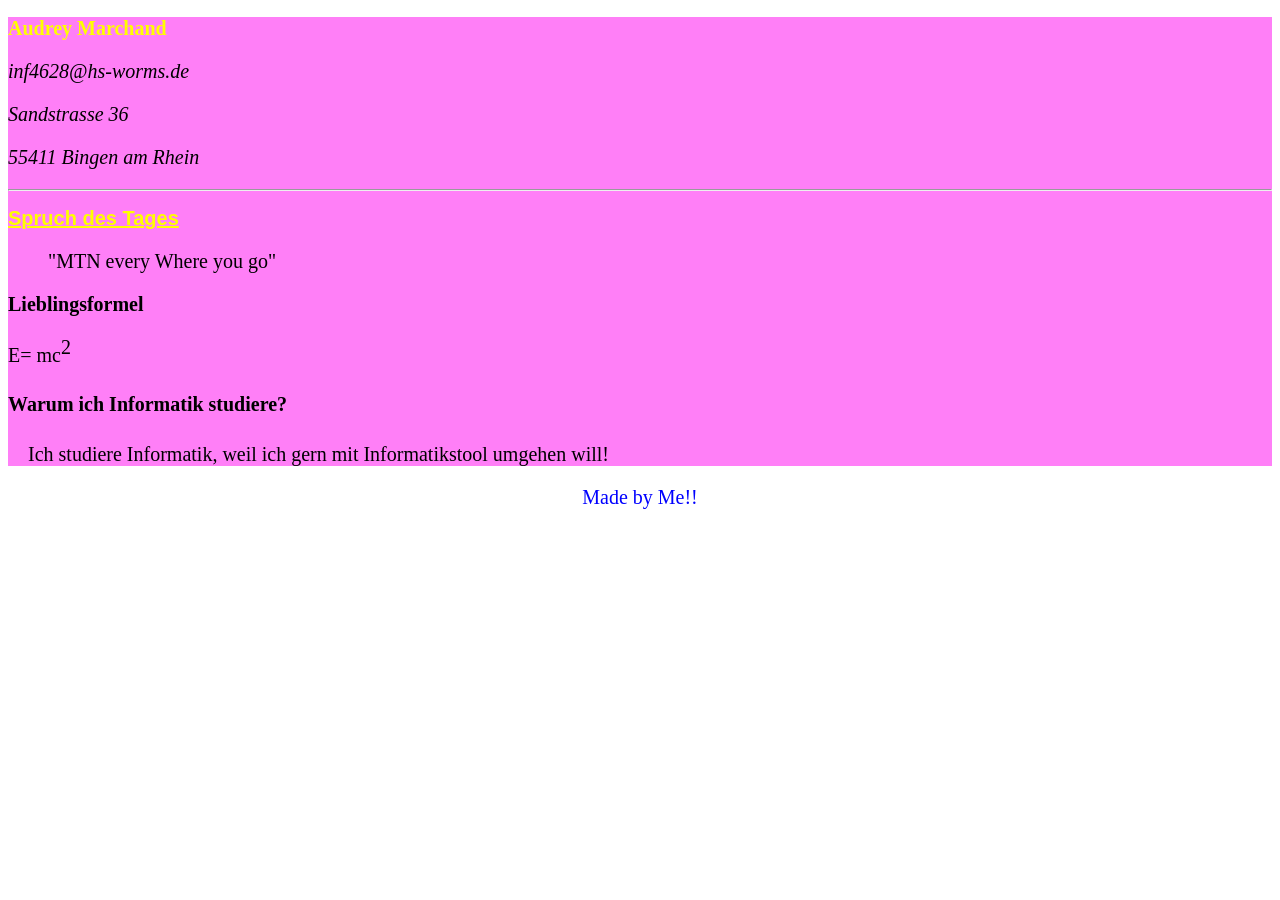
<file: firstpage.html>
<!DOCTYPE html>
<html lang="en">
<head>
    <meta charset="UTF-8">
    <meta name="viewport" content="width=device-width, initial-scale=1.0">
    <title>Document</title>
    <link rel="stylesheet" href="stylef.css">
</head>

<body>
    <main>
    <section id="sec">
    <h1>Audrey Marchand</h1>
    <address>
        <p>inf4628@hs-worms.de</p>
        <p>Sandstrasse 36</p>
        <p>55411 Bingen am Rhein</p>
    </address>
    <hr><h2 class="li">Spruch des Tages</h2>
    <blockquote>"MTN every Where you go"</blockquote>
    <h3>Lieblingsformel</h3>
    <p>E= mc<sup>2</sup></p>
    <h4>Warum ich Informatik studiere?</h4>
    <p>Ich studiere Informatik, weil ich gern mit Informatikstool umgehen will!</p>
</section>
</main>
<footer class="id">
    <p>Made by Me!!</p>
</footer>
</body>
</html>
</file>
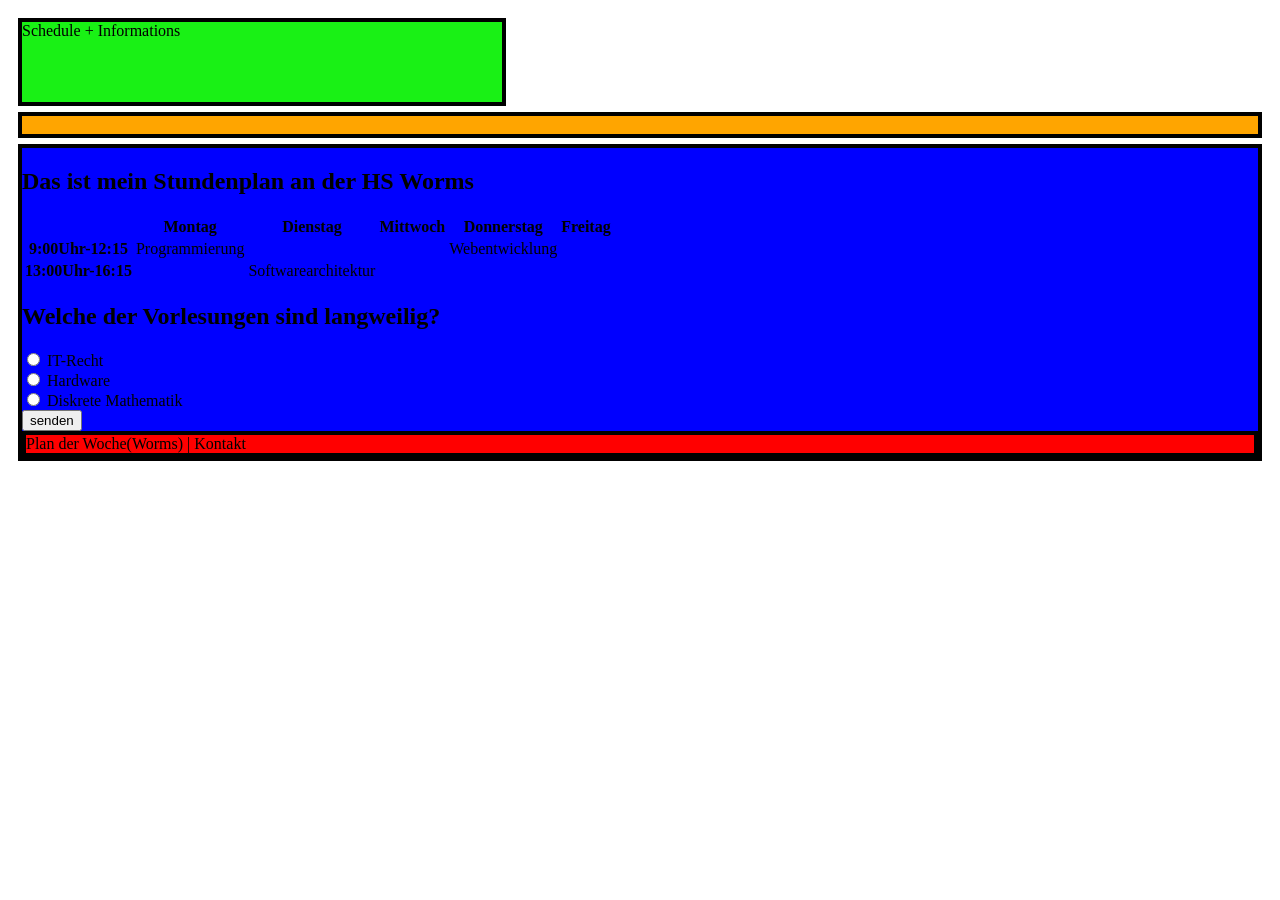
<file: schedule.html>
<!DOCTYPE html>
<html lang="en">
<head>
    <meta charset="UTF-8">
    <meta name="viewport" content="width=device-width, initial-scale=1.0">
    <title>schedule</title>
    <link rel="stylesheet" href="style.css">
</head>
<body>
    <header class="aud">Schedule + Informations</header>

    <nav>
        <ul>
     <li><div><a href="firstpage.html">Erste seite</a></div></li>
      <li><div><a href="index.html">Mein erste HTML</a></div></li>
      <li><div><a href="vacation.html">Urlaubseite</a></div></li>
    </ul>
    </nav>
<main>
    <section class="plan">
    <h1>Das ist mein Stundenplan an der HS Worms</h1>
    <table>
        <tr> 
            <th></th>
            <th>Montag</th>
            <th>Dienstag</th>
            <th>Mittwoch</th>
            <th>Donnerstag</th>
            <th>Freitag</th>
        </tr>
        <tr>
        <th>9:00Uhr-12:15</th>
        <td>Programmierung</td>
        <td></td>
        <td></td>
            <td>Webentwicklung</td>
        </tr>
        <tr>
            <th>13:00Uhr-16:15</th>
            <td></td>
            <td>Softwarearchitektur</td>
        </tr>
    </table>

    <h1>Welche der Vorlesungen sind langweilig?</h1>
    <form action="/dummscript.php" method="post">
        <input type="radio" id="aud" name="fäche" value="aud">
        <label for="aud">IT-Recht</label><br>
        <input type="radio" id="jos" name="fäche" value="jos">
        <label for="jos">Hardware</label><br>
        <input type="radio" id="mam" name="fäche" value="mam">
        <label for="man">Diskrete Mathematik</label><br>
        <input type="submit" value="senden">
    </form>
    </section>

    <footer class="will">Plan der Woche(Worms) | Kontakt</footer>
    </main>
</body>
</html>
</file>
<file: stylef.css>
#sec{
    background-color:rgb(255,0,240,0.5);
    background-color: hsl(120,100,50%);
 }
 .id{
text-align: center;
color:blue;
 }

 *{
    font-size:20px;
 }
 h4+p{
    text-shadow:px 0 0 5px black;
    text-indent: 20px;

 }
 .li{
    text-decoration: underline;
   font-weight: bold;
    font-family: Arial, Helvetica, sans-serif;
 }
 h1,h2{
    color:yellow;
 }
</file>
<file: style.css>
header{
    background-color: rgb(25, 241, 21);
    border:solid 4px black;
    height:80px;
}
body{
    display:grid;
    padding:10px;
    gap:6px;
    grid-template-columns: auto auto;
    grid-template-areas: "header header"
                        "nav nav"
                        "main main"
                        "article aside"
}

nav{
    grid-area:nav;
    background-color: orange;
    border: solid 4px black;
    
    
    text-align: center;
    padding:1vh;
}

/*.menu{
    display:flex;
    flex-direction: row;
    justify-content: space-evenly;
    list-style-type:none;
     

}
*/
ul{
    display: none;
    
}

ul li a{
    text-decoration: none;
    color:black;
    display: none;
    

}
#checkbox{
    display: none;
}

main{
    grid-area:main;
    background-color: blue;
     border:solid 4px black;
}
article{
    grid-area:article;
    background-color: yellow;
     border:solid 4px black;
}
aside{
    grid-area:aside;
background-color: lightblue;
 border:solid 4px black;
}
footer{
    border:solid 4px black;
    background-color: red;
}
</file>
